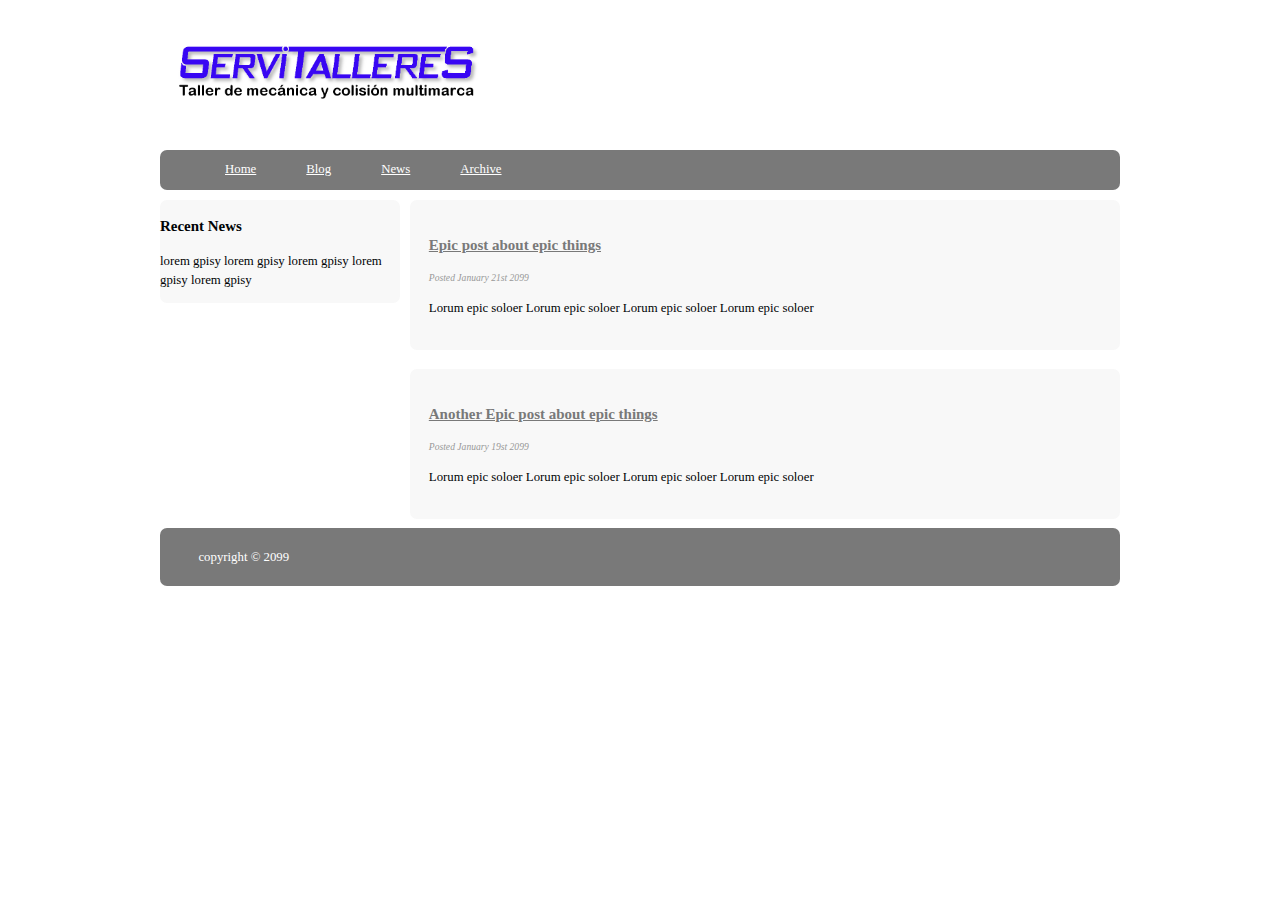
<file: html5stuff/index.html>
<!DOCTYPE html>
<html lang="en">

<head>
	<title>Blog Servitalleres</title>
	<meta charset="utf-8" />
	
	<link rel="stylesheet" href="styles.css" type="text/css"/>
	<meta name="viewport content = "width-device-width, initial-scale=1.0">
</head>

<body class="body">
	<header class="mainHead">
		<img src="img/logoservitalleres.jpg" width="700" height="144">
		<nav><ul>
			<li class='active'><a href='#'>Home</a></li>
			<li><a href='#'>Blog</a></li>
			<li><a href='#'>News</a></li>
			<li><a href='#'>Archive</a></li>
		</ul></nav>
	</header>
	
	<aside class="sideInfo">
		<article>
			<h3>Recent News</h3>
			<p>lorem gpisy lorem gpisy lorem gpisy lorem gpisy lorem gpisy</p>
		</article>
	</aside>

	<div class="mainContent">
		<div class="content">
			<article class="typicalArticle">
				<header>
					<h3><a href='#' title="latest post">Epic post about epic things</a></h3>
				</header>
				
				<footer>
					<p class="postInfo">Posted January 21st 2099</p>
				</footer>
				
				<content>
					<p>Lorum epic soloer Lorum epic soloer Lorum epic soloer Lorum epic soloer</p>
				</content>
				
			</article>
		</div>
	</div>
	
	<div class="mainContent">
		<div class="content">
			<article class="typicalArticle">
				<header>
					<h3><a href='#' title="latest post">Another Epic post about epic things</a></h3>
				</header>
				
				<footer>
					<p class="postInfo">Posted January 19st 2099</p>
				</footer>
				
				<content>
					<p>Lorum epic soloer Lorum epic soloer Lorum epic soloer Lorum epic soloer</p>
				</content>
				
			</article>
		</div>
	</div>
	
	<footer class="mainFooter">
		<p>copyright &copy; 2099</p>
	</footer>
</body>
</html>
</file>
<file: html5stuff/styles.css>
body{
	color:#000305;
	font-size: 80%;
	font-family: 'Lucida Sans Unicode';
	line-height: 1.5;
	text-align:left;
}

a{
	text-decoloration: none;
}

a:link, a:visited{
	color:#797979;
}

a:hover, a:active{
	color:#797979;
}

.body{
	margin:0 auto;
	width:75%;
	clear:both;
}

.mainHead nav{
	background-color: #797979;
	height: 40px;
	border-radius: 7px;
	-webkit-border-radius: 7px;
	-moz-border-radius: 7px;
}

.mainHead nav ul{
	list-style:none;
	margin: 0 auto;
}

.mainHead nav ul li{
	float:left;
	display: inline;
}

.mainHead nav a:link, .mainHead nav a:visited{
	color:#FFF;
	display: inline-block;
	padding: 10px 25px;
	height: 20px;
}

.mainHead nav.active a:link,
.mainHead nav.active a:visited,
.mainHead nav a:hover,
.mainHead nav a:active{
	background-color: #04BAE3;
	text-shadow:none;
}

.sideInfo{
	width: 25%;
	float: left;
	margin: 1% 0% 1% 0%;
	border-radius: 7px;
	-webkit-border-radius: 7px;
	-moz-border-radius: 7px;
	background-color: #f8f8f8;
}

.mainContent{
	line-height: 20 px;
	border-radius: 7 px;
	-webkit-border-radius: 7px;
	-moz-border-radius: 7px;
}

.content{
	width: 70%;
	float: right;
	padding: 2% 2%;
	background-color: #f8f8f8;
	margin: 1% 0% 1% 1%;
	border-radius: 7px;
	-webkit-border-radius: 7px;
	-moz-border-radius: 7px;
}

.postInfo{
	font-style: italic;
	font-size: 75%;
	color: #989898;
}

.mainFooter{
	width: 100%;
	float: left;
	margin-bottom: 2%;
	border-radius: 7px;
	-webkit-border-radius: 7px;
	-moz-border-radius: 7px;
	background-color: #797979;
}

.mainFooter p{
	width: 92%;
	margin: 2% auto;
	color: #fff;
}
</file>
